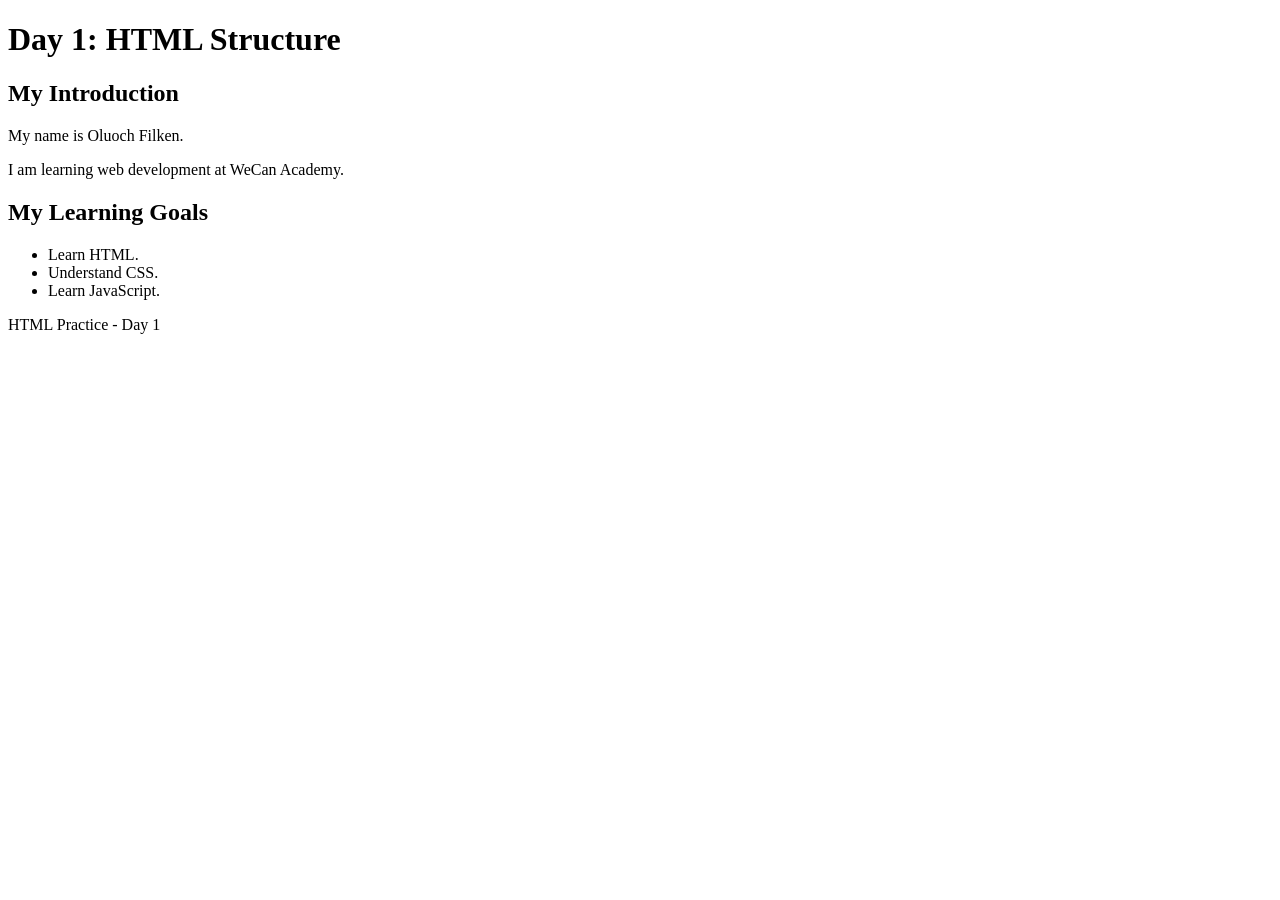
<file: Daily-challenges/day-01.html>
<!DOCTYPE html>
<html lang="en">
<head>
    <meta charset="UTF-8">
    <meta name="viewport" content="width=device-width, initial-scale=1.0">
    <title>Day 1 - HTML Structure</title>
</head>
<body>
<header>
    <h1>Day 1: HTML Structure</h1>
</header>

<main>
    <section>
        <h2>My Introduction</h2>
        <p>My name is Oluoch Filken.</p>
        <p>I am learning web development at WeCan Academy.</p>
    </section>

    <section>
        <h2>My Learning Goals</h2>
        <ul>
            <li>Learn HTML.</li>
            <li>Understand CSS.</li>
            <li>Learn JavaScript.</li>
        </ul>
    </section>
</main>

<footer>
    <p>HTML Practice - Day 1</p>
</footer>
</body>
</html>
</file>
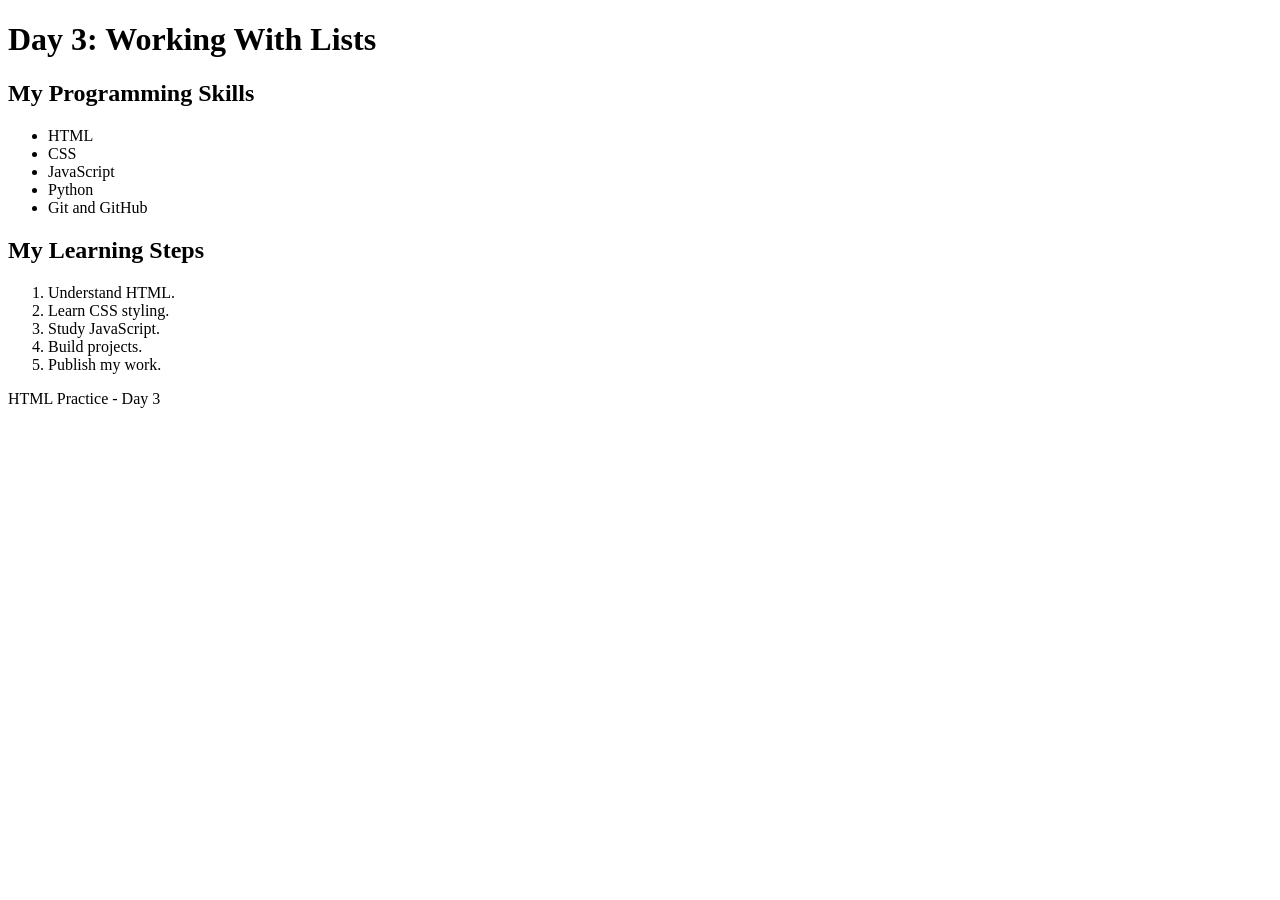
<file: Daily-challenges/day-03.html>
<!DOCTYPE html>
<html lang="en">
<head>
    <meta charset="UTF-8">
    <meta name="viewport" content="width=device-width, initial-scale=1.0">
    <title>Day 3 - HTML Lists</title>
</head>
<body>
<header>
    <h1>Day 3: Working With Lists</h1>
</header>

<main>
    <section>
        <h2>My Programming Skills</h2>
        <ul>
            <li>HTML</li>
            <li>CSS</li>
            <li>JavaScript</li>
            <li>Python</li>
            <li>Git and GitHub</li>
        </ul>
    </section>

    <section>
        <h2>My Learning Steps</h2>
        <ol>
            <li>Understand HTML.</li>
            <li>Learn CSS styling.</li>
            <li>Study JavaScript.</li>
            <li>Build projects.</li>
            <li>Publish my work.</li>
        </ol>
    </section>
</main>

<footer>
    <p>HTML Practice - Day 3</p>
</footer>
</body>
  </html>
</file>
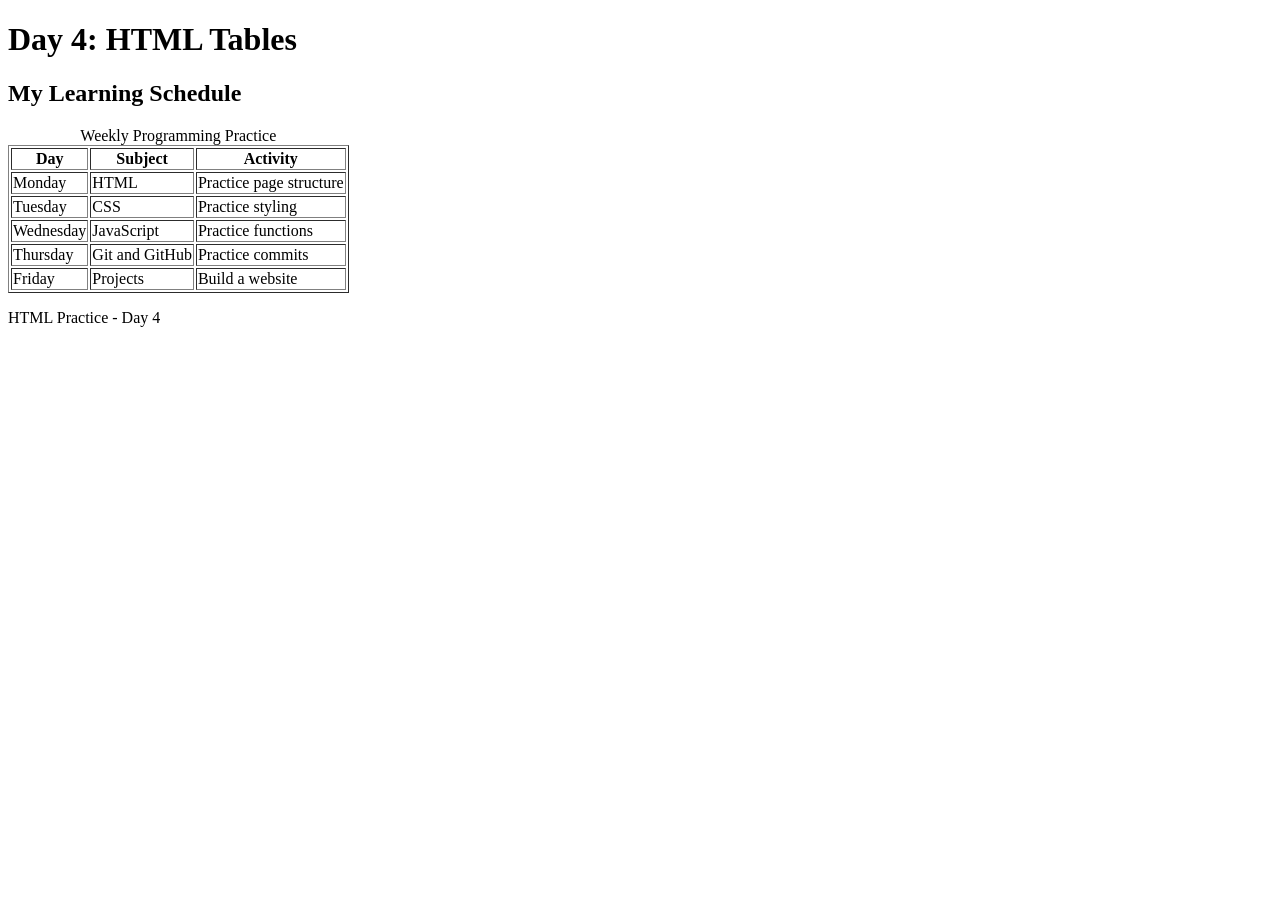
<file: Daily-challenges/day-04.html>
<!DOCTYPE html>
<html lang="en">
<head>
    <meta charset="UTF-8">
    <meta name="viewport" content="width=device-width, initial-scale=1.0">
    <title>Day 4 - HTML Tables</title>
</head>
<body>
<header>
    <h1>Day 4: HTML Tables</h1>
</header>

<main>
    <section>
        <h2>My Learning Schedule</h2>
        <table border="1">
            <caption>Weekly Programming Practice</caption>
            <thead>
                <tr>
                    <th scope="col">Day</th>
                    <th scope="col">Subject</th>
                    <th scope="col">Activity</th>
                </tr>
            </thead>
            <tbody>
                <tr>
                    <td>Monday</td>
                    <td>HTML</td>
                    <td>Practice page structure</td>
                </tr>
                <tr>
                    <td>Tuesday</td>
                    <td>CSS</td>
                    <td>Practice styling</td>
                </tr>
                <tr>
                    <td>Wednesday</td>
                    <td>JavaScript</td>
                    <td>Practice functions</td>
                </tr>
                <tr>
                    <td>Thursday</td>
                    <td>Git and GitHub</td>
                    <td>Practice commits</td>
                </tr>
                <tr>
                    <td>Friday</td>
                    <td>Projects</td>
                    <td>Build a website</td>
                </tr>
            </tbody>
        </table>
    </section>
</main>

<footer>
    <p>HTML Practice - Day 4</p>
</footer>
</body>
</html>
</file>
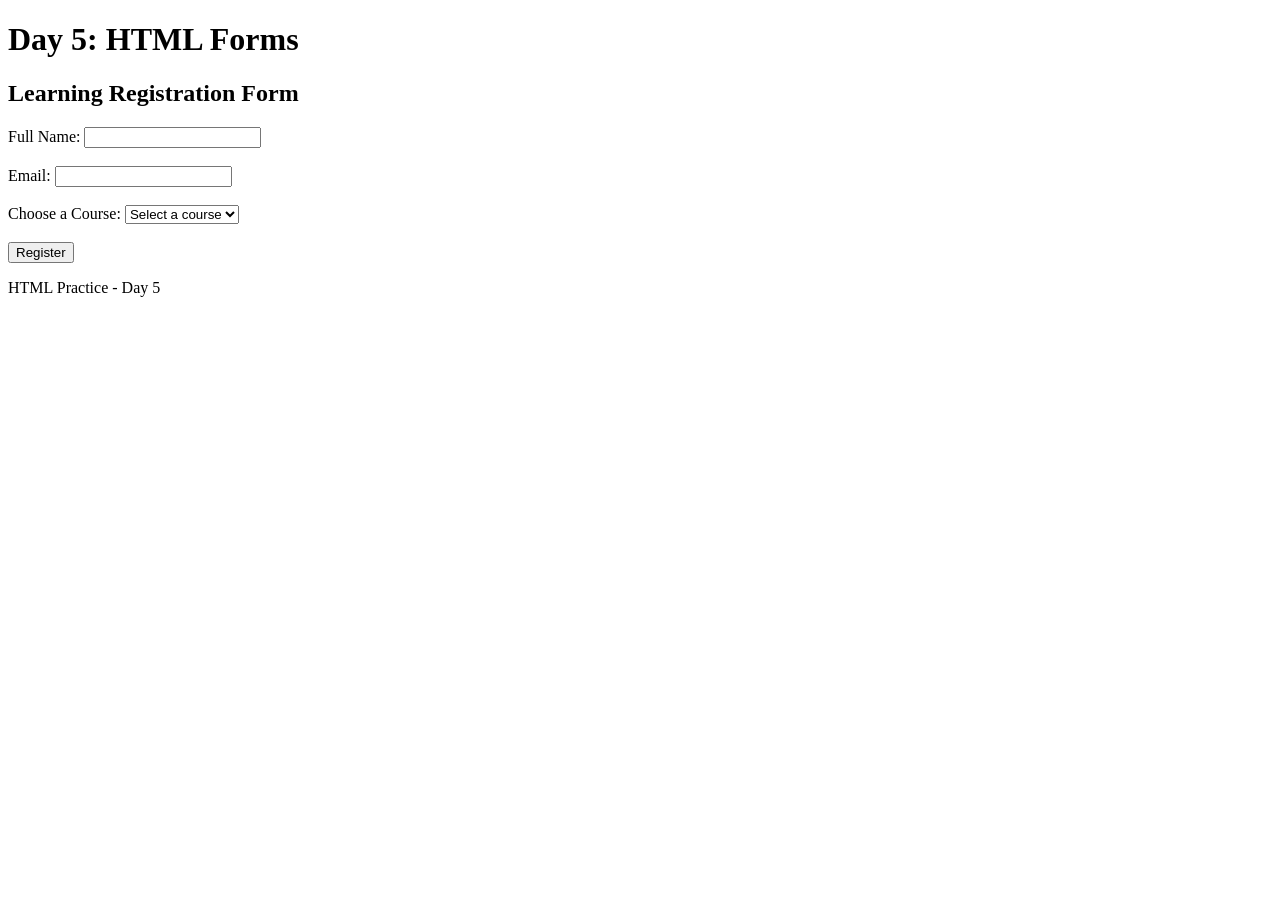
<file: Daily-challenges/day-05.html>
<!DOCTYPE html>
<html lang="en">
<head>
    <meta charset="UTF-8">
    <meta name="viewport" content="width=device-width, initial-scale=1.0">
    <title>Day 5 - HTML Forms</title>
</head>
<body>
<header>
    <h1>Day 5: HTML Forms</h1>
</header>

<main>
    <section>
        <h2>Learning Registration Form</h2>
        <form action="#" method="get">
            <label for="name">Full Name:</label>
            <input type="text" id="name" name="name" required>

            <br><br>

            <label for="email">Email:</label>
            <input type="email" id="email" name="email" required>

            <br><br>

            <label for="course">Choose a Course:</label>
            <select id="course" name="course" required>
                <option value="">Select a course</option>
                <option value="html">HTML</option>
                <option value="css">CSS</option>
                <option value="javascript">JavaScript</option>
                <option value="python">Python</option>
            </select>

            <br><br>

            <button type="submit">Register</button>
        </form>
    </section>
</main>

<footer>
    <p>HTML Practice - Day 5</p>
</footer>
</body>
  </html>
</file>
